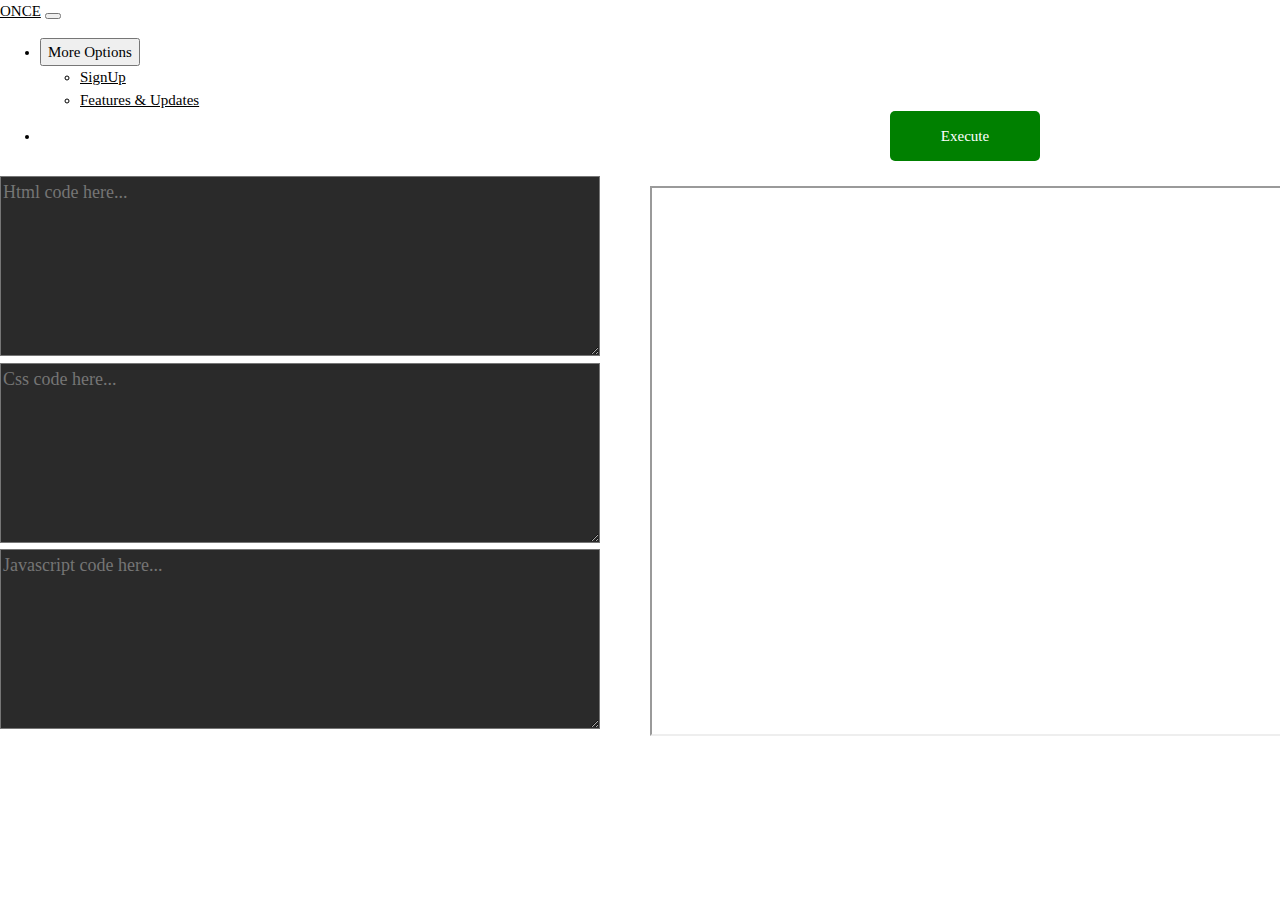
<file: index.html>
<!DOCTYPE html>
<html>
    <head>
      <!-- emmet linking -->
<script src="emmet.min.js"></script>

<!-- my docs -->
<script src="script.js"></script>
      <link rel="stylesheet" href="style.css">

      <!-- bootstrap linking -->
      <link href="https://cdn.jsdelivr.net/npm/bootstrap@5.0.0-beta2/dist/css/bootstrap.min.css" rel="stylesheet" integrity="sha384-BmbxuPwQa2lc/FVzBcNJ7UAyJxM6wuqIj61tLrc4wSX0szH/Ev+nYRRuWlolflfl" crossorigin="anonymous">
      <script src="https://cdn.jsdelivr.net/npm/@popperjs/core@2.6.0/dist/umd/popper.min.js" integrity="sha384-KsvD1yqQ1/1+IA7gi3P0tyJcT3vR+NdBTt13hSJ2lnve8agRGXTTyNaBYmCR/Nwi" crossorigin="anonymous"></script>
      <script src="https://cdn.jsdelivr.net/npm/bootstrap@5.0.0-beta2/dist/js/bootstrap.min.js" integrity="sha384-nsg8ua9HAw1y0W1btsyWgBklPnCUAFLuTMS2G72MMONqmOymq585AcH49TLBQObG" crossorigin="anonymous"></script>
     
      <!-- w3schools linking -->
      <link rel="stylesheet" href="https://www.w3schools.com/w3css/4/w3.css">
      <title>ONCE v1.1</title>
        
        
    </head>
    <body style="font-family:Verdana">
      
        <nav class="navbar navbar-expand-lg navbar-dark bg-dark">
            <div class="container-fluid">
              <a class="navbar-brand" href="#">ONCE</a>
              <button class="navbar-toggler" type="button" data-bs-toggle="collapse" data-bs-target="#navbarSupportedContent" aria-controls="navbarSupportedContent" aria-expanded="false" aria-label="Toggle navigation">
                <span class="navbar-toggler-icon"></span>
              </button>
              <div class="collapse navbar-collapse" id="navbarSupportedContent">
                <ul class="navbar-nav me-auto mb-2 mb-lg-0">
               
        </li>
                  <li>
                    <div class="dropdown">
                      <button class="btn btn-secondary dropdown-toggle" type="button" id="dropdownMenuButton1" data-bs-toggle="dropdown" aria-expanded="false">
                        More Options
                      </button>
                      <ul class="dropdown-menu" aria-labelledby="dropdownMenuButton1">
                        <li><a class="dropdown-item" href="/login.html">SignUp</a></li>
                        <li><a class="dropdown-item" href="/about.html">Features & Updates</a></li>
                       
                      </ul>
                    </div>
                  </li>
                  <li>
                  <button onclick="run()" id="runner" style="margin-left: 850px; width: 150px;">Execute</button>
                </li>
                 
              </div>
            </div>
          </nav>
          
          <p id="space"></p>
    <div id = "code"> 
      
       <form class = "CodeInput">
          <textarea placeholder = "Html code here..."style="width:600px;height:180px" id="html" class="coder" ></textarea><br>

    <textarea placeholder = "Css code here..."style="width:600px;height:180px" id="css" class="coder" ></textarea> <br>

    <textarea placeholder = "Javascript code here..."style="width:600px;height:180px" id="js" class="coder" ></textarea> <br>
    <div id="outer" style="margin-top: -500px;"><iframe id ="output" style="margin-left: 650px; width: 650px; height: 550px; margin-top: -50px; position:fixed"></iframe></div> <span id="result_size"></span>
      
    </form>
    </div>
  </div>
  
      <!-- <div class="modaler">
        <div class="modal fade" id="exampleModal" tabindex="-1" role="dialog" aria-labelledby="exampleModalLabel" aria-hidden="true">
          <div class="modal-dialog" role="document">
            <div class="modal-content">
              <div class="modal-header">
                <h5 class="modal-title" id="exampleModalLabel">SignUp</h5>
                <button type="button" class="close" data-dismiss="modal" aria-label="Close">
                  <span aria-hidden="true">&times;</span>
                </button>
              </div>
              <div class="modal-body">
                <form class="w3-container" id="form">
  
                  <label>First Name</label>
                  <input class="w3-input" type="text" required id="name">
                  
                  <label>Last Name</label>
                  <input class="w3-input" type="text" required id="name2">
  
                  <label>User Name</label>
                  <input class="w3-input" type="text" required id="username"> 
                  
                  <label>Email</label>
                  <input class="w3-input" type="email" required id="email">
  
                  <label>Password</label>
                  <input class="w3-input" type="password" required id="pwd">
                  
                  
                  
              </div>
              <div class="modal-footer">
                <button type="submit" class="btn btn-secondary" onclick="register()" >SignUp</button>
                
              </div>
            </form>
            </div>
          </div>
        </div>
      </div>
      </div> -->
      
      

             
<script>

function run(){
 let htmlCode = document.querySelector(".CodeInput #html").value;
 let CssCode = "<style>" + document.querySelector(".CodeInput #css").value; + "</style>"
 let JsCode = document.querySelector(".CodeInput #js").value;
 let output = document.querySelector(".CodeInput #output");
// console.log(htmlCode,CssCode,JsCode);
 output.contentDocument.body.innerHTML=htmlCode+CssCode
 output.contentWindow.eval(JsCode);
}








</script>

</body>
</html>
</file>
<file: style.css>
#size{
 margin-left: 1100px;
margin-top: -700px;
}
 
#code{
    width: 600px;
}
.coder{
    background-color: rgba(42, 42, 42, 1);
    color: white;
    font-size: large;
}
.material-icons{
    color: whitesmoke;
}
.run{
    background-color: green;
    border: none;
    color: white;
    /* margin-left: 20%; */
    border-radius: 5px;
    transition: 0.5s;
}

.run:hover{
    background-color: white;
    color: green;
    transition: 0.5s;
}

#runner{
    color: white;
    background-color: green;
    transition: 0.5s;
    border: none;
    border-radius: 5px;
    height: 50px;
}

#runner:hover{
    color:grey;
    background-color: white;
    transition: 0.5s;
}

#sign{
    transition: all 0.5s;
    border: none;
    border-radius: 5px;
    height: 100%;
    margin-left: 10px;
}
</file>
